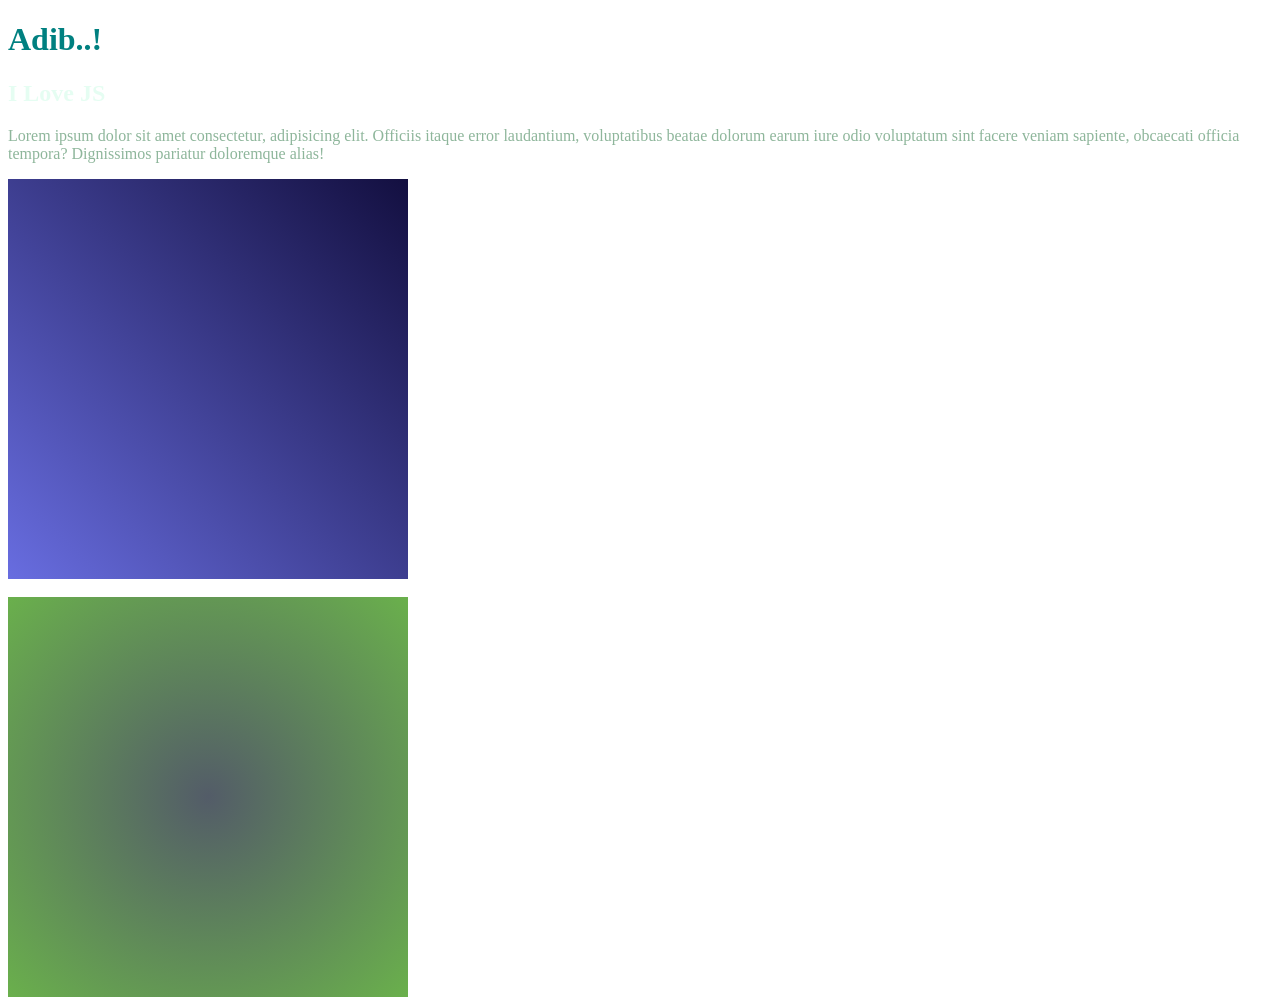
<file: Index.html>
<!DOCTYPE html>
<html lang="en">
<head>
    <meta charset="UTF-8">
    <meta name="viewport" content="width=device-width, initial-scale=1.0">
    <title>Colors & Gradiants</title>
    <link rel="stylesheet" href="style.css">
</head>
</body>
<h1>
    Adib..!
</h1>
<h2>
    I Love JS
</h2>
<p>
    Lorem ipsum dolor sit amet consectetur, adipisicing elit. Officiis itaque error laudantium, voluptatibus beatae dolorum earum iure odio voluptatum sint facere veniam sapiente, obcaecati officia tempora? Dignissimos pariatur doloremque alias!
</p>
<div class="box"></div><br>
<div class="box1"></div>
</html>
</file>
<file: style.css>
h1{
    color: teal;
}
h2{
    color: rgba(0, 240, 128, 0.1);
}
p{
    color: #8EB69B;
}
.box{
    height: 400px;
    width: 400px;
    background: linear-gradient(45deg,#686de0,#130f40);
}
.box1{
    height: 400px;
    width: 400px;
    background: radial-gradient(#535c68,#6ab04c);
}
</file>
